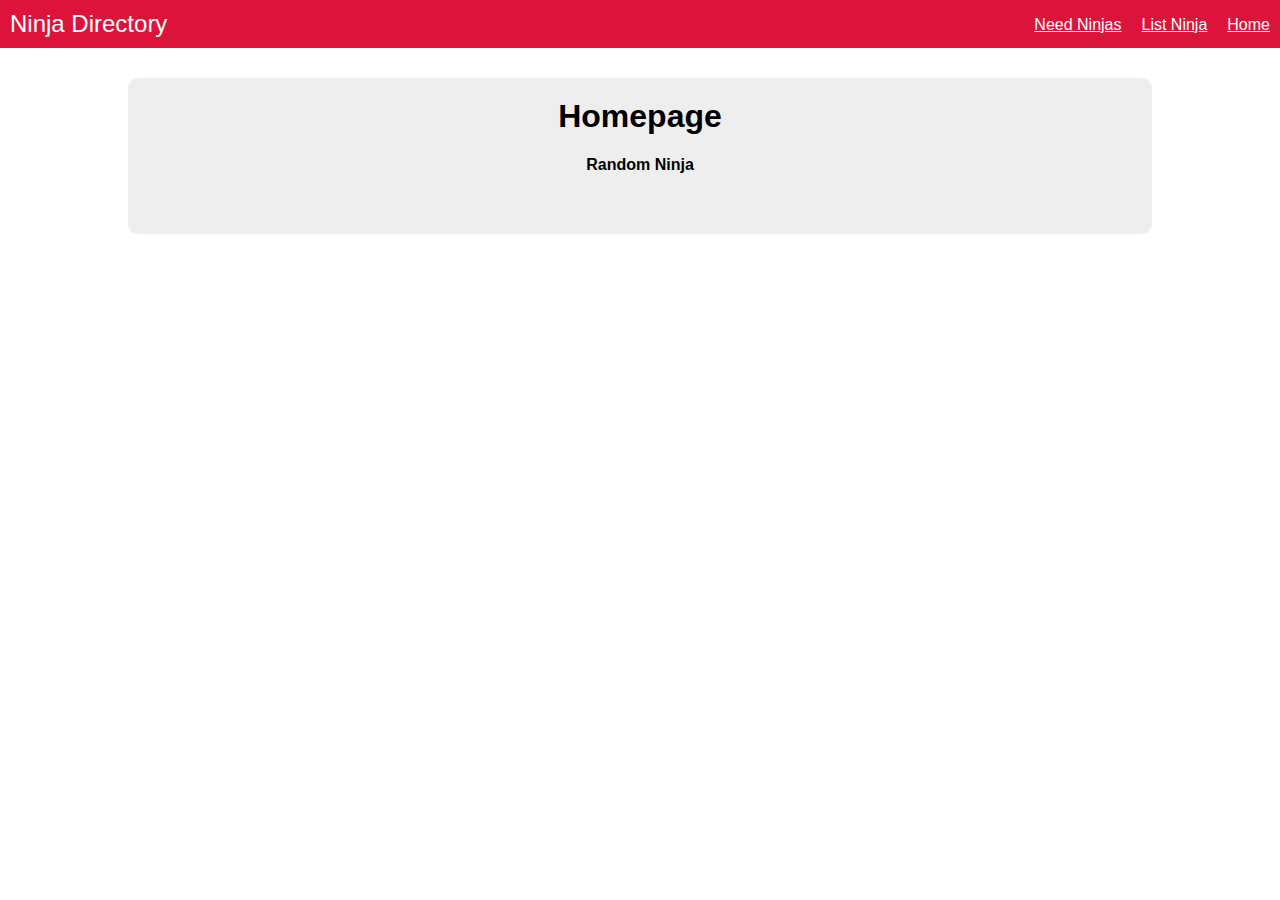
<file: index.html>
<!DOCTYPE html>
<html lang="en" ng-app="myNinjaApp">
  <head>
    <base href="/" />
    <title>TheNetNinja Angular Playlist</title>
    <link href="content/css/styles.css" rel="stylesheet" type="text/css" />
    <script src="app\lib\angular.min.js"></script>
    <script src="app\lib\angular-route.min.js"></script>
    <script src="app\lib\angular-animate.min.js"></script>
    <script src="app\app.js"></script>
  </head>
  <body>
    <header ng-include="'header.html'"></header>
    <main ng-view></main>
  </body>
</html>
</file>
<file: content/css/styles.css>
body{
  font-family: Helvetica;
  margin: 0;
}

h1,h2,h3{
  margin: 0;
}

.belt{
  padding: 5px 10px;
  border-radius: 10px;
  margin-left: 5px;
  color: #fff;
  font-size: 15px;
  text-transform: uppercase;
}

#menu-bar{
  background: crimson;
  color: #fff;
  padding: 10px;
}

#menu-bar h1{
  font-size: 24px;
  font-weight: normal;
  display: inline-block;
}

#menu-bar ul{
  float: right;
  list-style-type: none;
  padding: 0;
  margin: 6px 0;
}

#menu-bar li{
  float: right;
  margin-left: 20px;
}

#menu-bar a{
  color: #fff
}

main{
  background: #eee;
  width: 80%;
  margin: 30px auto;
  border-radius: 10px;
}

.content{
  padding: 20px;
}

.content button,
.content input[type="submit"]{
  background: #fff;
  padding: 10px;
  border-radius: 10px;
  cursor: pointer;
  color: #777;
  border: 0;
  box-shadow: 2px 2px 2px rgba(20,20,20,0.1);
  font-size: 16px;
}

.content button:nth-child(2){
  float: right;
}

.content ul{
  padding: 0;
  list-style-type: none;
  margin: 30px 0;
}

.content li{
  padding: 15px 0;
  border-top: 1px solid #e2e2e2;
  color: #444;
}

.content li span{
  float: right;
}

.content li h3{
  display: inline-block;
  font-weight: normal;
  font-size: 22px;
}

.content input{
  width: 90%;
  padding: 10px 5%;
  border-radius: 10px;
  border: 2px solid #ddd;
  margin: 10px 0;
}

.content input[type="submit"]:last-child{
  width: 150px;
  display: block;
  margin: 15px auto;
}

.remove{
  float: right;
  padding: 5px;
  background: #fff;
  width: 18px;
  text-align: center;
  border-radius: 20px;
  color: crimson;
  cursor: pointer;
  margin-left: 10px;
}


/* ANIMATIONS */

main.ng-enter{
  transition: 0.5s, linear all;
  opacity: 0;
}

main.ng-enter.ng-enter-active{
  opacity: 1;
}

#ninja-list li.ng-enter{
  transition: 0.2s linear all;
  opacity: 0;
  transform: translateY(30px);
}

#ninja-list li.ng-enter.ng-enter-active{
  opacity: 1;
  transform: translateY(0);
}

#ninja-list li.ng-leave{
  transition: 0.2s linear all;
  opacity: 1;
  transform: translateX(0);
}

#ninja-list li.ng-leave.ng-leave-active{
  opacity: 0;
  transform: translateX(-100%);
}

#ninja-list li.ng-leave-stagger{
  transition-delay: 0.2s;
  transition-duration: 0; 
}

input.ng-invalid.ng-touched, textarea.ng-invalid.ng-touched{
  border: 2px solid red;
} 

input[disabled="disabled"]{
  opacity: 0.4;
  cursor: not-allowed !important;
}
</file>
